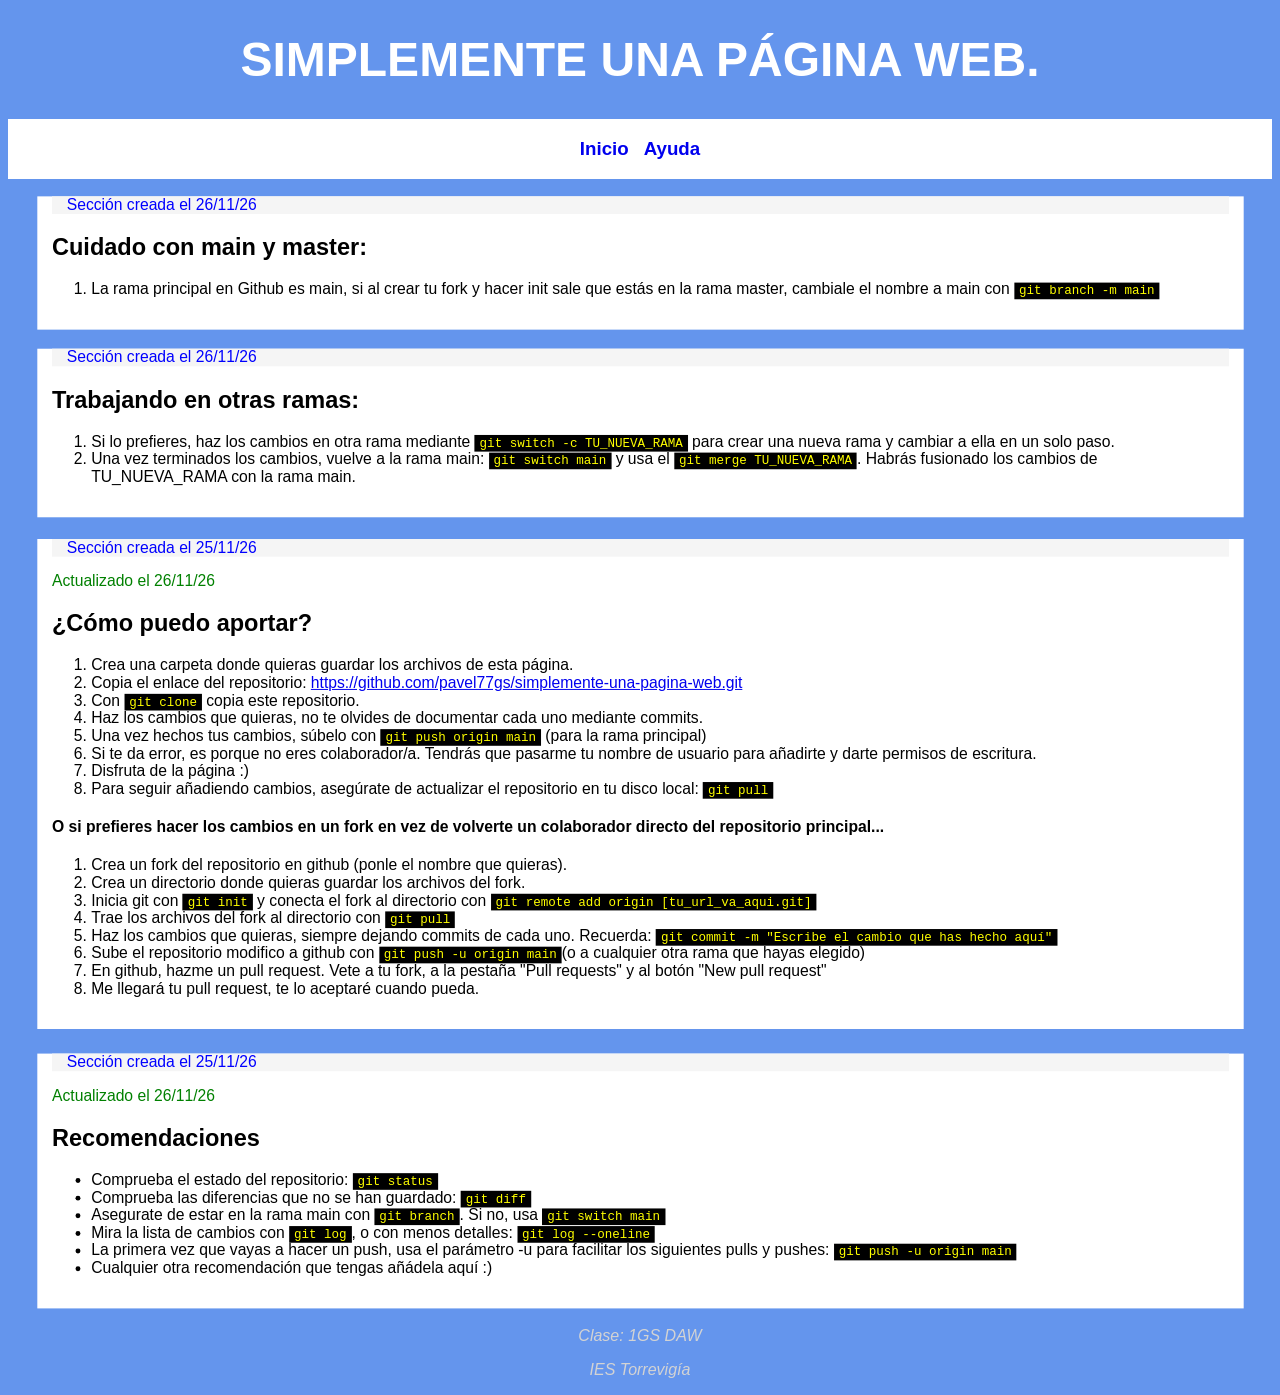
<file: paginas/ayuda.html>
<!DOCTYPE html>
<html lang="es">
<head>
    <meta charset="UTF-8">
    <meta name="viewport" content="width=device-width, initial-scale=1.0">
    <title>Inicio</title>
    <link rel="stylesheet" href="../estilos/estilo.css">
</head>
<body>
    <header>
        <h1>Simplemente una página web.</h1>
    </header>

    <nav>
        <ul>
            <li><a href="../index.html"><h3>Inicio</h3></a></li>
            <li><a href="ayuda.html"><h3>Ayuda</h3></a></li>
        </ul>
    </nav>
    <section class="seccion_simple">
        <p>Sección creada el <time datetime="2026-11-26">26/11/26</time></p>
        <h2>Cuidado con main y master:</h2>
        <ol>
            <li>La rama principal en Github es main, si al crear tu fork y hacer init sale que estás en la rama master, cambiale el nombre a main con <code>git branch -m main</code></li>
        </ol>
    </section>
    <section class="seccion_simple">
        <p>Sección creada el <time datetime="2026-11-26">26/11/26</time></p>
        <h2>Trabajando en otras ramas:</h2>
        <ol>
            <li>Si lo prefieres, haz los cambios en otra rama mediante <code>git switch -c TU_NUEVA_RAMA</code> para crear una nueva rama y cambiar a ella en un solo paso.</li>
            <li>Una vez terminados los cambios, vuelve a la rama main: <code>git switch main</code> y usa el <code>git merge TU_NUEVA_RAMA</code>. Habrás fusionado
            los cambios de TU_NUEVA_RAMA con la rama main.</li>
        </ol>
    </section>
    <section class="seccion_simple">
        <p>Sección creada el <time datetime="2026-11-25">25/11/26</time></p>
        <p id="actualizacion">Actualizado el <time datetime="2026-11-26">26/11/26</time></p>
        <h2 class="titulo">¿Cómo puedo aportar?</h2>
        <ol>
            <li>Crea una carpeta donde quieras guardar los archivos de esta página.</li>
            <li>Copia el enlace del repositorio: <a href="https://github.com/pavel77gs/simplemente-una-pagina-web.git">https://github.com/pavel77gs/simplemente-una-pagina-web.git</a></li>
            <li>Con <code>git clone</code> copia este repositorio.</li>
            <li>Haz los cambios que quieras, no te olvides de documentar cada uno mediante commits.</li>
            <li>Una vez hechos tus cambios, súbelo con <code>git push origin main</code> (para la rama principal)</li>
            <li>Si te da error, es porque no eres colaborador/a. Tendrás que pasarme tu nombre de usuario para añadirte y darte permisos de escritura.</li>
            <li>Disfruta de la página :)</li>
            <li>Para seguir añadiendo cambios, asegúrate de actualizar el repositorio en tu disco local: <code>git pull</code></li>
        </ol>
        <h4>O si prefieres hacer los cambios en un fork en vez de volverte un colaborador directo del repositorio principal...</h4>
        <ol>
            <li>Crea un fork del repositorio en github (ponle el nombre que quieras).</li>
            <li>Crea un directorio donde quieras guardar los archivos del fork.</li>
            <li>Inicia git con <code>git init</code> y conecta el fork al directorio con <code>git remote add origin [tu_url_va_aqui.git]</code></li>
            <li>Trae los archivos del fork al directorio con <code>git pull</code></li>
            <li>Haz los cambios que quieras, siempre dejando commits de cada uno. Recuerda: <code>git commit -m "Escribe el cambio que has hecho aquí"</code></li>
            <li>Sube el repositorio modifico a github con <code>git push -u origin main</code>(o a cualquier otra rama que hayas elegido)</li>
            <li>En github, hazme un pull request. Vete a tu fork, a la pestaña "Pull requests" y al botón "New pull request"</li>
            <li>Me llegará tu pull request, te lo aceptaré cuando pueda.</li>
        </ol>
    </section>
    <section class="seccion_simple">
        <p>Sección creada el <time datetime="2026-11-25">25/11/26</time></p>
        <p id="actualizacion">Actualizado el <time datetime="2026-11-26">26/11/26</time></p>
        <h2 class="titulo">Recomendaciones</h2>
        <ul>
            <li>Comprueba el estado del repositorio: <code>git status</code></li>
            <li>Comprueba las diferencias que no se han guardado: <code>git diff</code></li>
            <li>Asegurate de estar en la rama main con <code>git branch</code>. Si no, usa <code>git switch main</code></li>
            <li>Mira la lista de cambios con <code>git log</code>, o con menos detalles: <code>git log --oneline</code></li>
            <li>La primera vez que vayas a hacer un push, usa el parámetro -u para facilitar los siguientes pulls y pushes: <code>git push -u origin main</code></li>
            <li>Cualquier otra recomendación que tengas añádela aquí :)</li>
        </ul>
    </section>
    <address>
        <p>Clase: 1GS DAW</p>
        <p>IES Torrevigía</p>
    </address>
</body>
</html>
</file>
<file: estilos/estilo.css>
body {
    background-color:cornflowerblue;
    font-family:'Segoe UI', sans-serif;
}

nav ul {
    
    display: flex;
    gap: 15px;
    justify-content: center;
    padding: 0;
    align-items: center;
    list-style: none;
}

nav {
    background-color: white;
    max-height: 10%;
    color: darkblue;
    text-decoration: none;
}

nav a {
    text-decoration: none;
}

nav a:hover{
    text-decoration: underline;
}

header h1{
    font-family:'Gill Sans', sans-serif;
    text-transform: uppercase;
    color:white;
    text-align: center;
    font-size: 48px;
}

#actualizacion {
    color: green;
}

.seccion_simple {
    padding-left: 15px;
    padding-right: 15px;
    margin: 0 auto;
    max-width:95%;
    background-color: white;
    transform: scale(0.98);
    transition: 0.3s;
    padding-bottom: 1em;
}

.seccion_simple:hover{
    transform: scale(1);
    box-shadow: 8px 8px black;
}


figure {
    text-align: center;
    background-color:lightgray;
    margin: 0 auto;
    margin-top: 1em;
    max-width:30%;
    padding: 15px 15px 15px 15px;
    color: #777;
    transform: scale(0.98);
    transition: 0.3s;
}

figure:hover{
    transform: scale(1);
    box-shadow: 8px 8px black;
}

figure img{
    max-height: 300px;
    max-width: 90%;
}

.seccion_simple p:first-child{
    padding-left: 15px;
    background-color: whitesmoke;
    color:blue;
}

address{
    color: lightgray;
    text-align: center;
}

code {
    font-family: 'Courier New', monospace;
    font-size: 0.8em;
    padding-top: 1px;
    padding-bottom: 1px;
    padding-left: 5px;
    padding-right: 5px;
    background-color: black;
    color: yellow;
}

#estilazo-texto {
    color:magenta;
    font-weight: bold;
    text-shadow: 1px 1px 5px lightpink;
}
</file>
